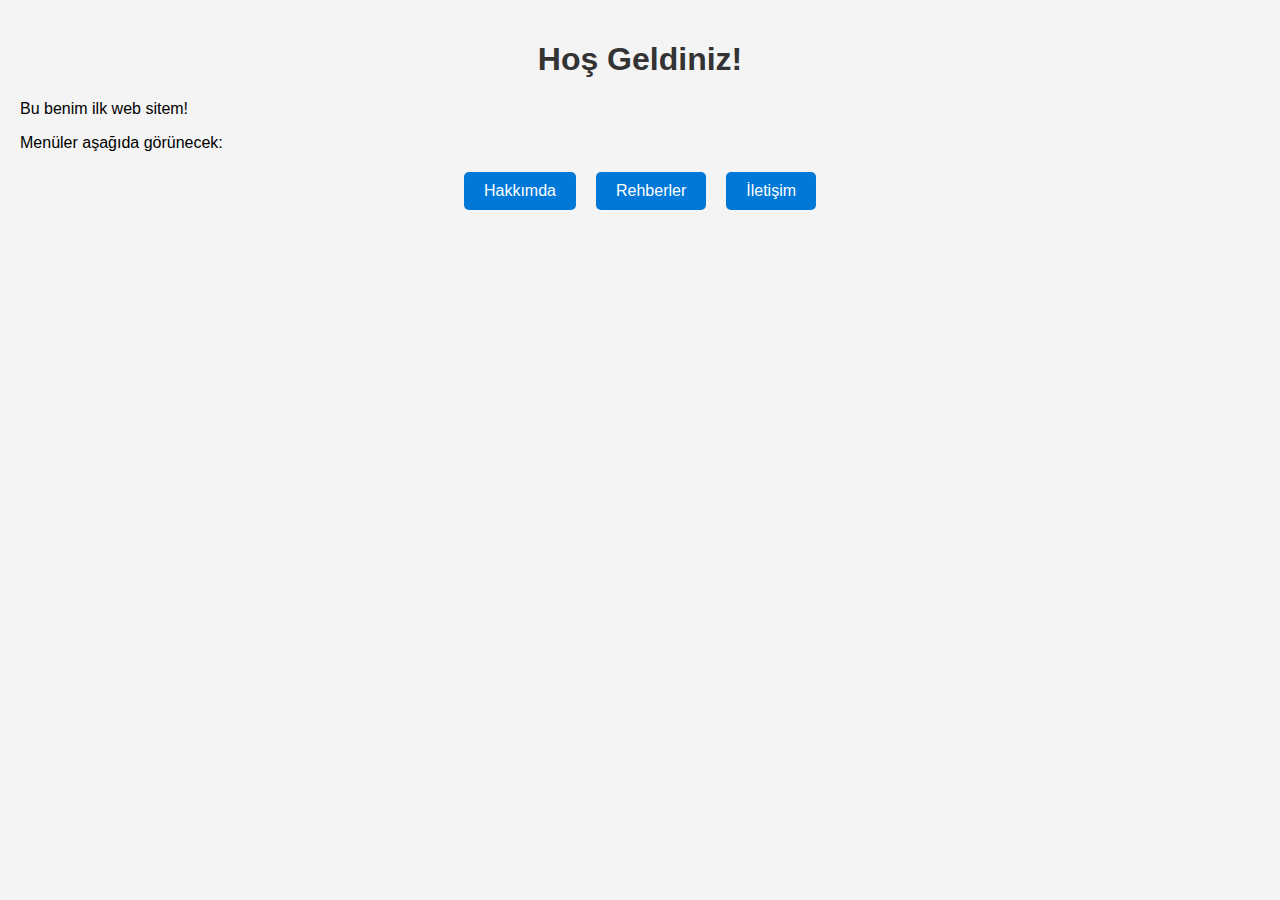
<file: index.html>
<!DOCTYPE html>
<html lang="tr">
<head>
    <meta charset="UTF-8">
    <meta name="viewport" content="width=device-width, initial-scale=1.0">
    <title>Benim Web Sitem</title>
    <link rel="stylesheet" href="styles.css">
</head>
<body>
    <h1>Hoş Geldiniz!</h1>
    <p>Bu benim ilk web sitem!</p>
    <p>Menüler aşağıda görünecek:</p>
    <div class="menu">
        <a href="hakkimda.html" class="menu-item">Hakkımda</a>
        <a href="rehberler.html" class="menu-item">Rehberler</a>
        <a href="iletisim.html" class="menu-item">İletişim</a>
    </div>
</body>
</html>
</file>
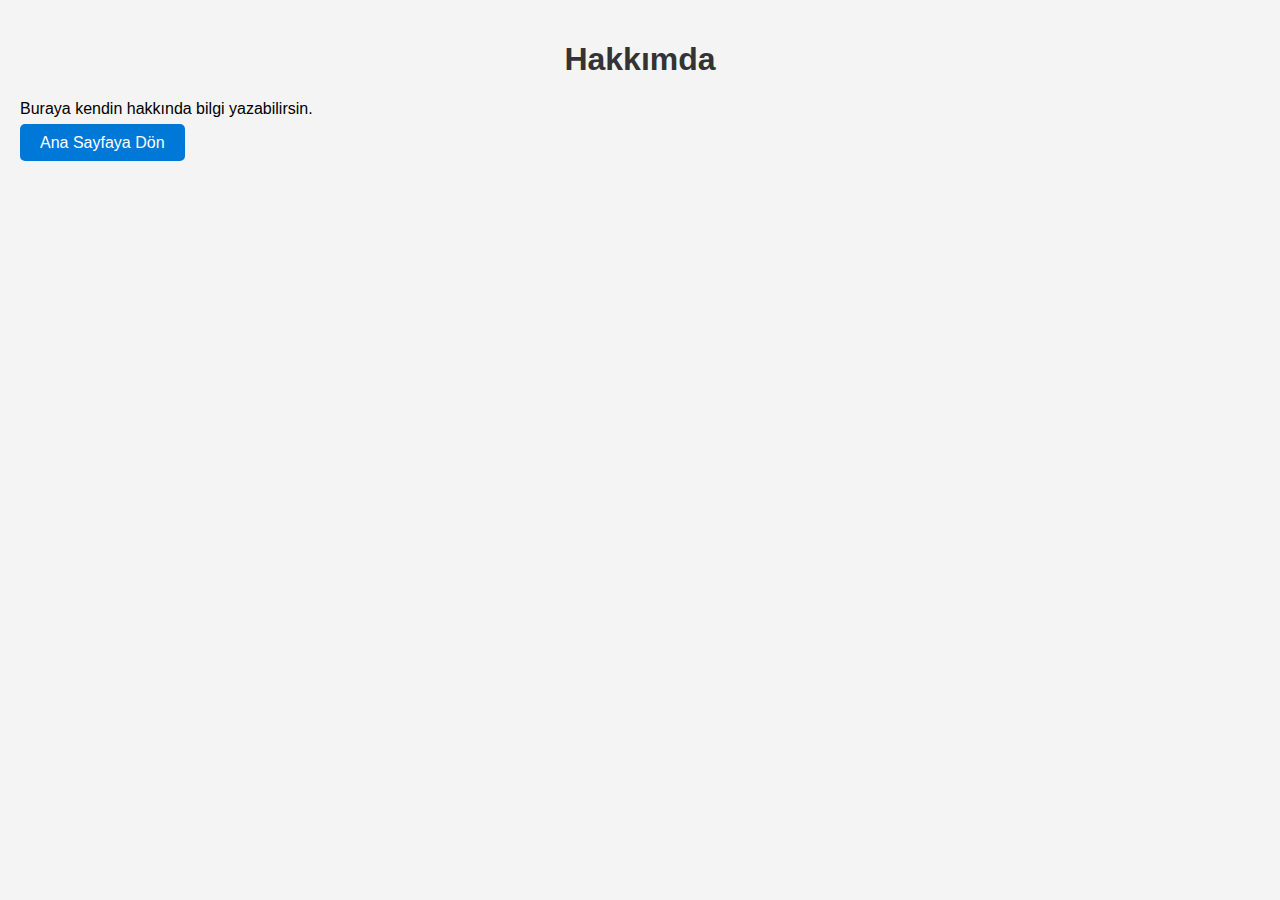
<file: hakkimda.html>
<!DOCTYPE html>
<html lang="tr">
<head>
    <meta charset="UTF-8">
    <meta name="viewport" content="width=device-width, initial-scale=1.0">
    <title>Hakkımda</title>
    <link rel="stylesheet" href="styles.css">
</head>
<body>
    <h1>Hakkımda</h1>
    <p>Buraya kendin hakkında bilgi yazabilirsin.</p>
    <a href="index.html" class="menu-item">Ana Sayfaya Dön</a>
</body>
</html>
</file>
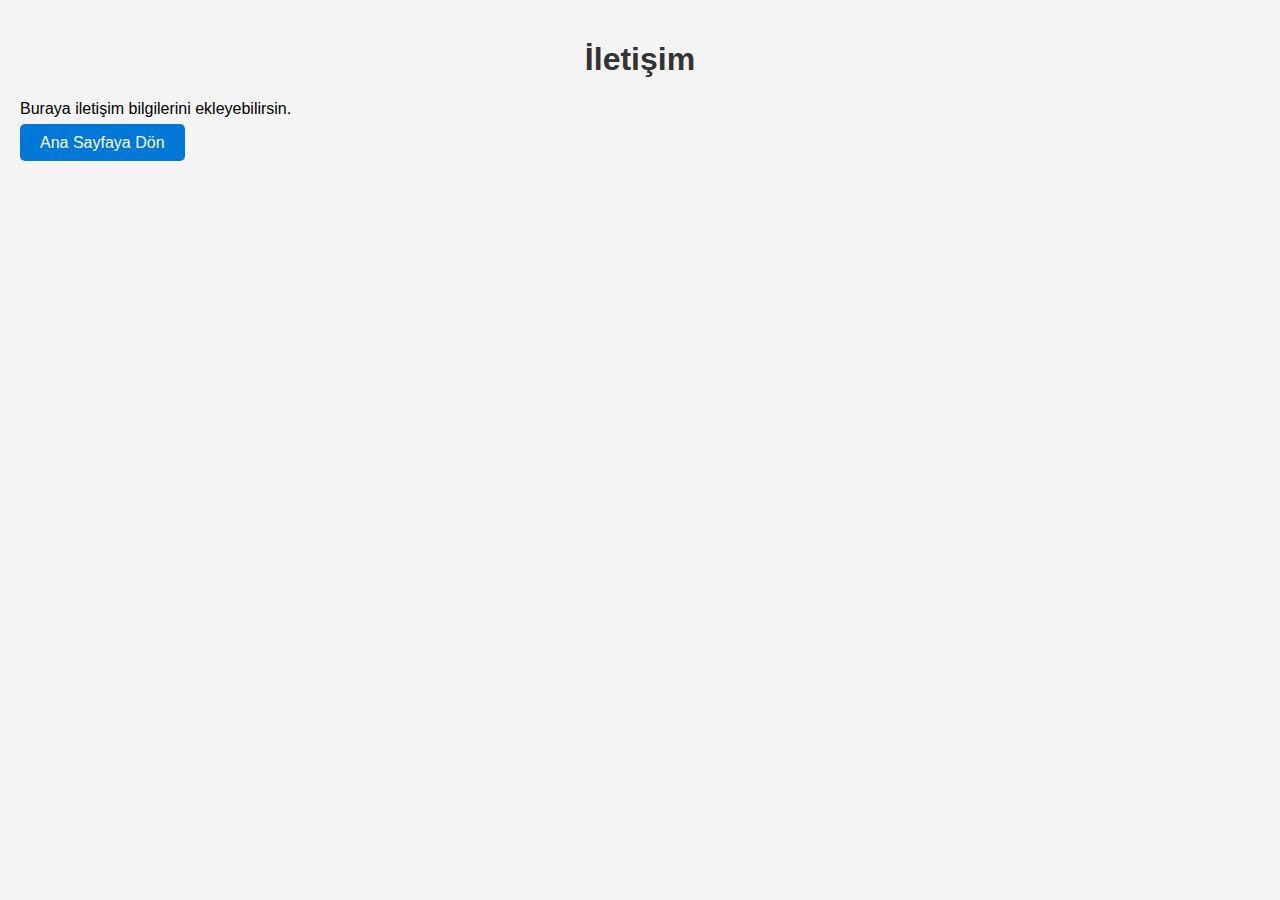
<file: iletisim.html>
<!DOCTYPE html>
<html lang="tr">
<head>
    <meta charset="UTF-8">
    <meta name="viewport" content="width=device-width, initial-scale=1.0">
    <title>İletişim</title>
    <link rel="stylesheet" href="styles.css">
</head>
<body>
    <h1>İletişim</h1>
    <p>Buraya iletişim bilgilerini ekleyebilirsin.</p>
    <a href="index.html" class="menu-item">Ana Sayfaya Dön</a>
</body>
</html>
</file>
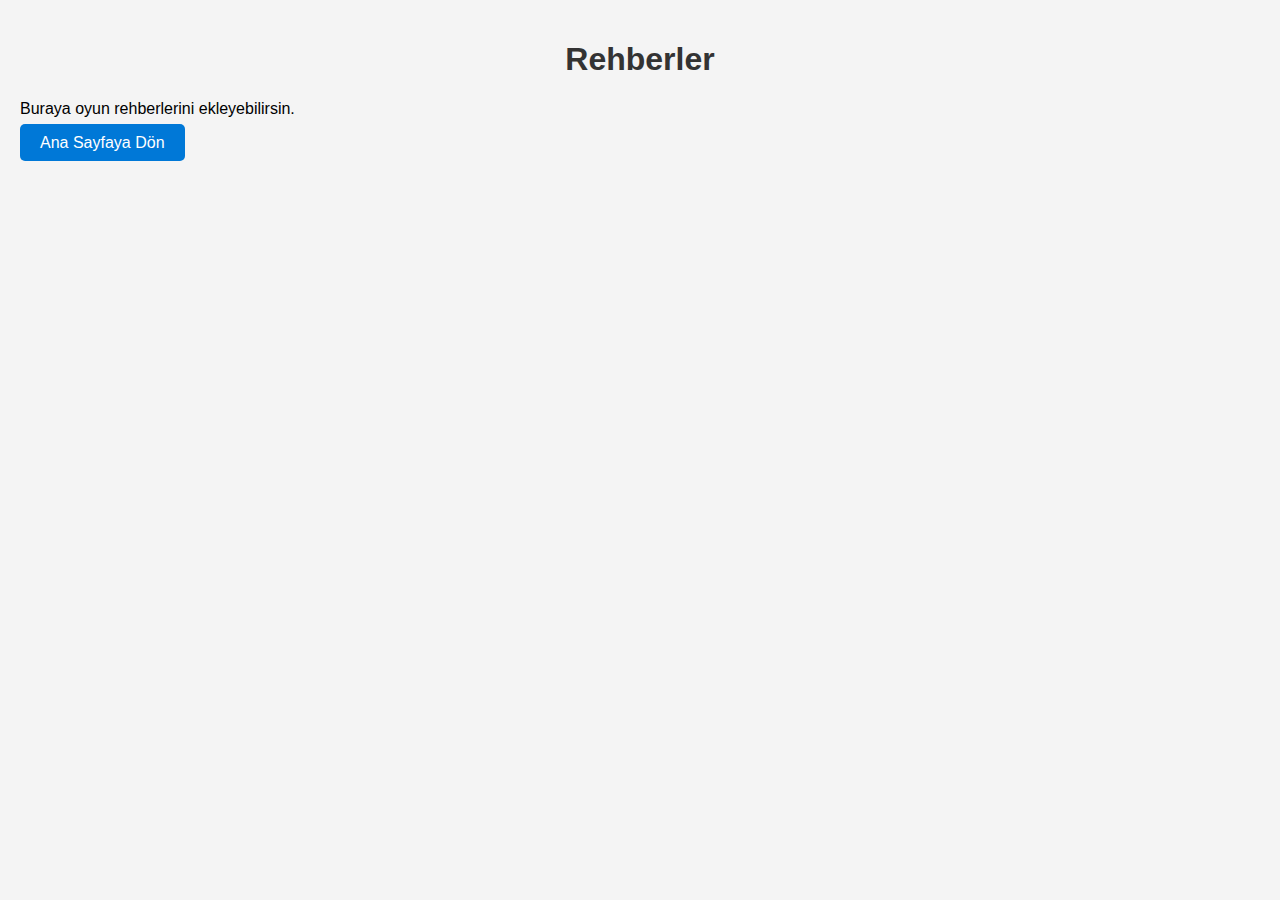
<file: Rehberler.html>
<!DOCTYPE html>
<html lang="tr">
<head>
    <meta charset="UTF-8">
    <meta name="viewport" content="width=device-width, initial-scale=1.0">
    <title>Rehberler</title>
    <link rel="stylesheet" href="styles.css">
</head>
<body>
    <h1>Rehberler</h1>
    <p>Buraya oyun rehberlerini ekleyebilirsin.</p>
    <a href="index.html" class="menu-item">Ana Sayfaya Dön</a>
</body>
</html>
</file>
<file: styles.css>
body {
    font-family: Arial, sans-serif;
    background-color: #f4f4f4;
    margin: 0;
    padding: 20px;
}

h1 {
    color: #333;
    text-align: center;
}

.menu {
    display: flex;
    justify-content: center;
    gap: 20px;
    margin-top: 20px;
}

.menu-item {
    text-decoration: none;
    color: white;
    background-color: #0078d7;
    padding: 10px 20px;
    border-radius: 5px;
    transition: background-color 0.3s;
}

.menu-item:hover {
    background-color: #005fa3;
}
</file>
